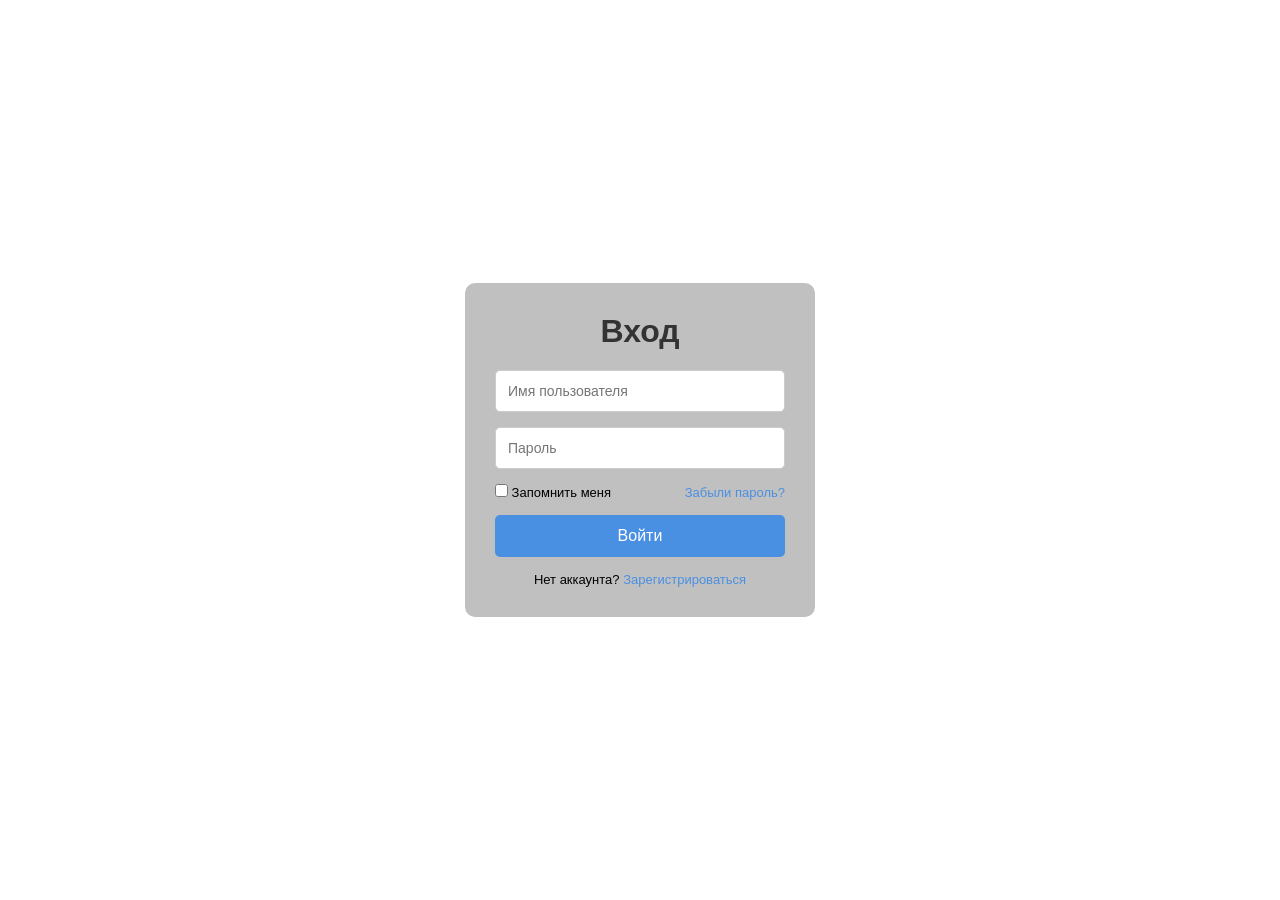
<file: templates/login.html>
<!DOCTYPE html>
<html lang="ru">
<head>
    <meta charset="UTF-8">
    <meta name="viewport" content="width=device-width, initial-scale=1.0">
    <title>CargoPay Pro</title>
    <link rel="stylesheet" href="../static/style.css">
    
</head>
<body>
    <div class="wrapper">
        <form action="">
            <h1>Вход</h1>
            <div class="input-box">
                <input type="text" placeholder="Имя пользователя" required>
            </div>
            <div class="input-box">
                <input type="password" placeholder="Пароль" required>
            </div>
            <div class="remember">
                <label><input type="checkbox"> Запомнить меня</label>
                <a href="#">Забыли пароль?</a>
            </div>

            <button type="submit" class="btn">Войти</button>

            <div class="register-link">
                <p>Нет аккаунта? <a href="/">Зарегистрироваться</a></p>
            </div>
        </form>
    </div>
</body>
</html>
</file>
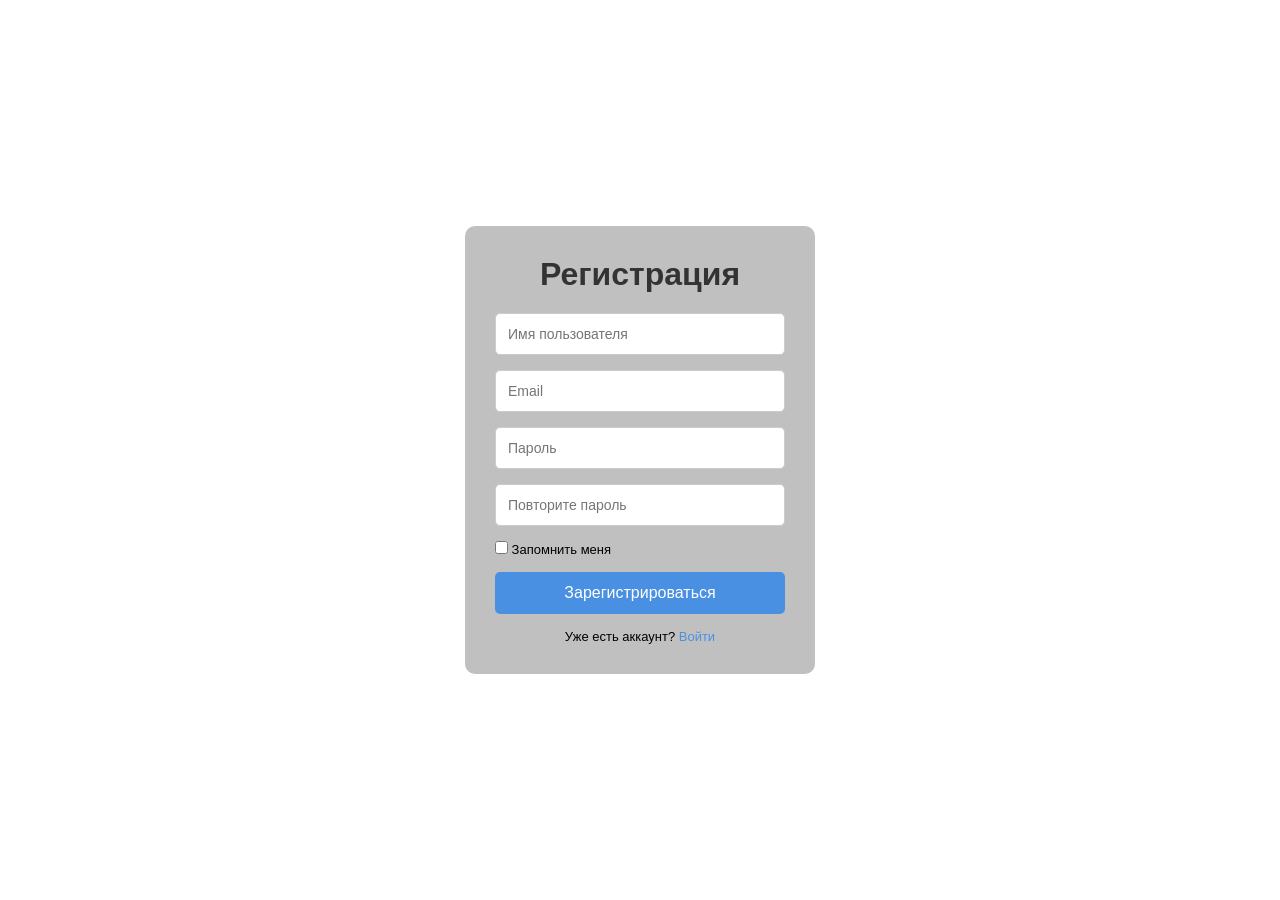
<file: templates/register.html>
<!DOCTYPE html>
<html lang="ru">
<head>
    <meta charset="UTF-8">
    <meta name="viewport" content="width=device-width, initial-scale=1.0">
    <title>CagroPay Pro</title>
    <link rel="stylesheet" href="../static/style.css">

</head>
<body>
    <div class="wrapper">
        <form action="">
            <h1>Регистрация</h1>
            <div class="input-box">
                <input type="text" placeholder="Имя пользователя" required>
            </div>
            <div class="input-box">
                <input type="email" placeholder="Email" required>
            </div>
            <div class="input-box">
                <input type="password" placeholder="Пароль" required>
            </div>
            <div class="input-box">
                <input type="password" placeholder="Повторите пароль" required>
            </div>
            <div class="remember">
                <label><input type="checkbox"> Запомнить меня</label>
            </div>

            <button type="submit" class="btn">Зарегистрироваться</button>

            <div class="register-link">
                <p>Уже есть аккаунт? <a href="/login">Войти</a></p>
            </div>
        </form>
    </div>
</body>
</html>
</file>
<file: static/style.css>
* {
            margin: 0;
            padding: 0;
            box-sizing: border-box;
            font-family: Arial, sans-serif;
        }

        body {
            background-color: #ffffff;
            display: flex;
            justify-content: center;
            align-items: center;
            min-height: 100vh;
        }

        .wrapper {
            background: rgb(192, 192, 192);
            padding: 30px;
            border-radius: 10px;
            box-shadow: 0 2px 10px rgba(255, 255, 255, 0.1);
            width: 350px;
        }

        h1 {
            text-align: center;
            margin-bottom: 20px;
            color: #333;
        }

        .input-box {
            margin-bottom: 15px;
        }

        .input-box input {
            width: 100%;
            padding: 12px;
            border: 1px solid #ccc;
            border-radius: 5px;
            font-size: 14px;
        }

        .input-box input:focus {
            outline: none;
            border-color: #185aa7;
        }

        .remember {
            display: flex;
            justify-content: space-between;
            align-items: center;
            margin-bottom: 15px;
            font-size: 13px;
        }

        .remember a {
            color: #4a90e2;
            text-decoration: none;
        }

        .btn {
            width: 100%;
            padding: 12px;
            background-color: #4a90e2;
            color: white;
            border: none;
            border-radius: 5px;
            font-size: 16px;
            cursor: pointer;
        }

        .btn:hover {
            background-color: #357abd;
        }

        .register-link {
            text-align: center;
            margin-top: 15px;
            font-size: 13px;
        }

        .register-link a {
            color: #4a90e2;
            text-decoration: none;
        }
</file>
